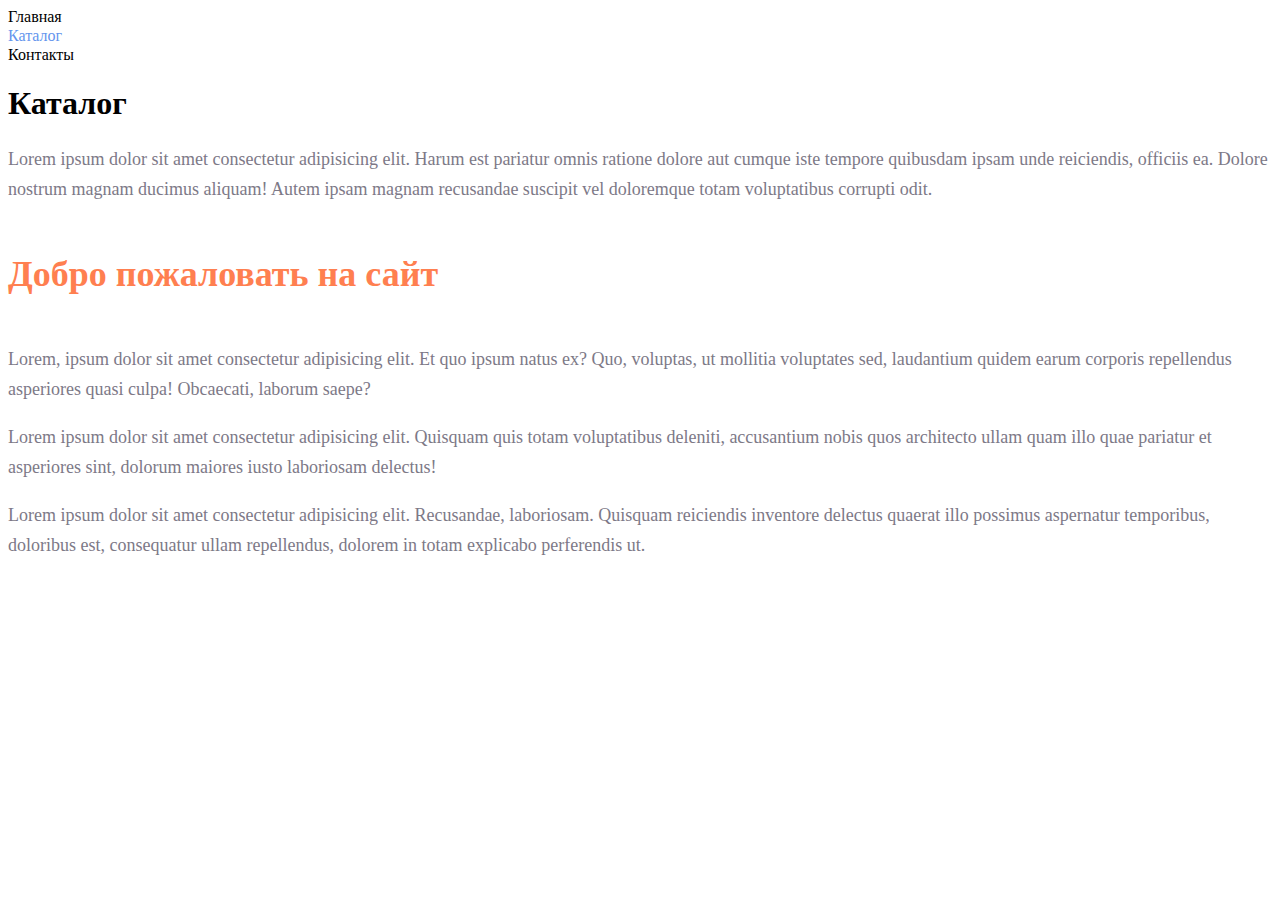
<file: HW/index.html>
<!DOCTYPE html>
<html lang="en">

<head>
    <meta charset="UTF-8">
    <meta name="viewport" content="width=device-width, initial-scale=1.0">
    <link rel="stylesheet" href="/HW/style.css">
    <title>Document</title>
</head>

<body>
    <nav class="menu">
        <li>Главная</li>
        <li><a href="/HW/catalog/catalog.html" class="menu_li_a">Каталог</a></li>
        <li>Контакты</li>
        <h1 class="header_h1">Каталог</h1>
    </nav>
    <p class="text">Lorem ipsum dolor sit amet consectetur adipisicing elit. Harum est pariatur omnis ratione dolore aut
        cumque iste
        tempore quibusdam ipsam unde reiciendis, officiis ea. Dolore nostrum magnam ducimus aliquam! Autem ipsam magnam
        recusandae suscipit vel doloremque totam voluptatibus corrupti odit.</p>
    <h2 class="header_h2">Добро пожаловать на сайт</h2>
    <p class="text">Lorem, ipsum dolor sit amet consectetur adipisicing elit. Et quo ipsum natus ex? Quo, voluptas, ut
        mollitia
        voluptates sed, laudantium quidem earum corporis repellendus asperiores quasi culpa! Obcaecati, laborum saepe?
    </p>
    <p class="text">Lorem ipsum dolor sit amet consectetur adipisicing elit. Quisquam quis totam voluptatibus deleniti,
        accusantium
        nobis quos architecto ullam quam illo quae pariatur et asperiores sint, dolorum maiores iusto laboriosam
        delectus!</p>
    <p class="text">Lorem ipsum dolor sit amet consectetur adipisicing elit. Recusandae, laboriosam. Quisquam reiciendis
        inventore
        delectus quaerat illo possimus aspernatur temporibus, doloribus est, consequatur ullam repellendus, dolorem in
        totam explicabo perferendis ut.</p>

</body>

</html>
</file>
<file: HW/style.css>
a {
    text-decoration: none;
}

.menu li a {
    color: cornflowerblue;
    font-size: 16px;
    line-height: 20px;
}

.header_page {
    color: #222222;
    font-size: 28px;
    line-height: 36px;
    font-weight: bold;
}

.text {
    font-style: normal;
    font-weight: 300;
    font-size: 18px;
    line-height: 30px;
    color: #7D7987
}

.header_h2 {
    color: coral;
    font-style: normal;
    font-weight: 700;
    font-size: 36px;
    line-height: 80px;
}
</file>
